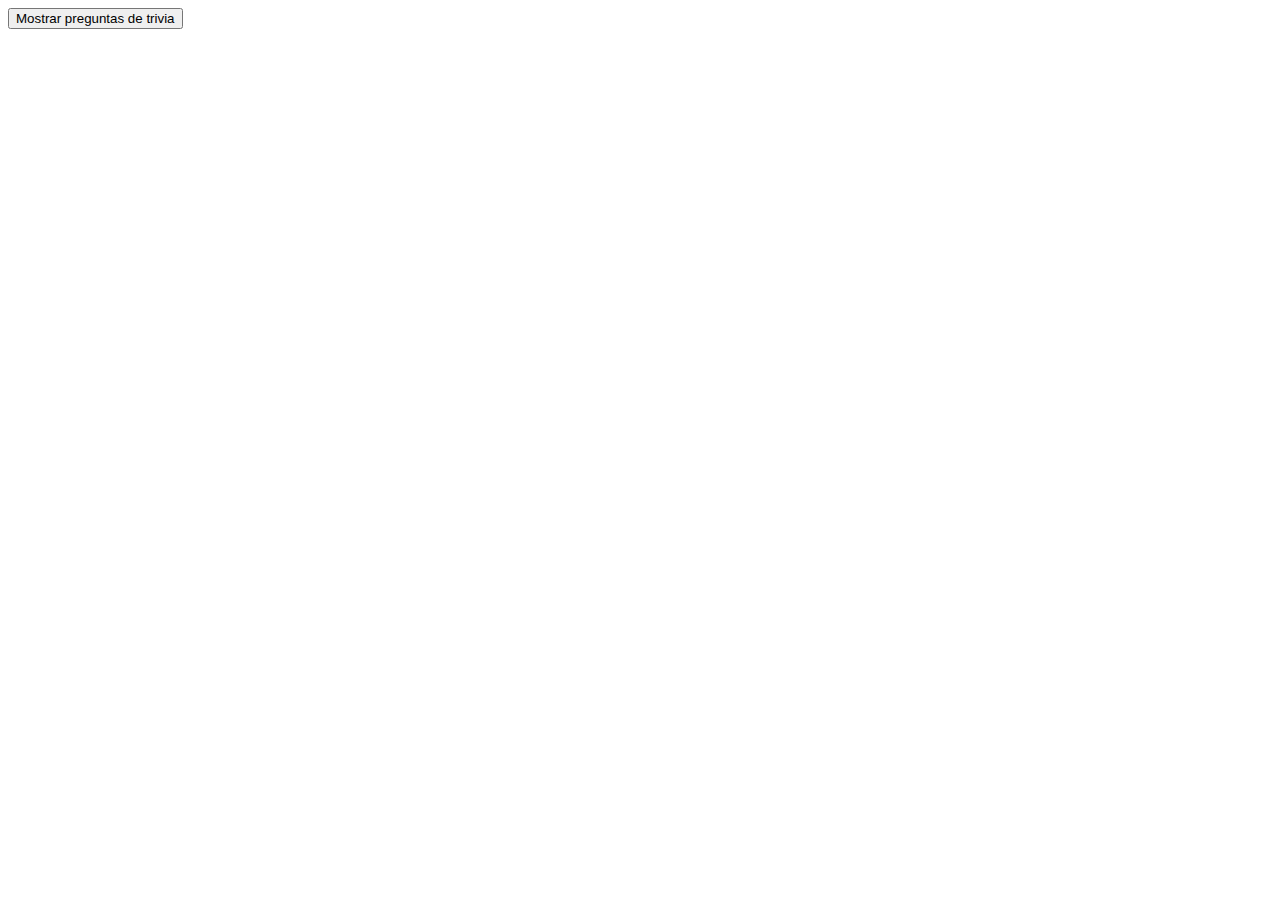
<file: index.html>
<!DOCTYPE html>
<html lang="en">
<head>
    <meta charset="UTF-8">
    <meta name="viewport" content="width=device-width, initial-scale=1.0">
    <title>Quiz App</title>
</head>
<body>
    <button onclick="startQuiz()">Mostrar preguntas de trivia</button>
    <div id="quizContainer"></div>
    <script src="./trivia.js"></script>
</body>
</html>
</file>
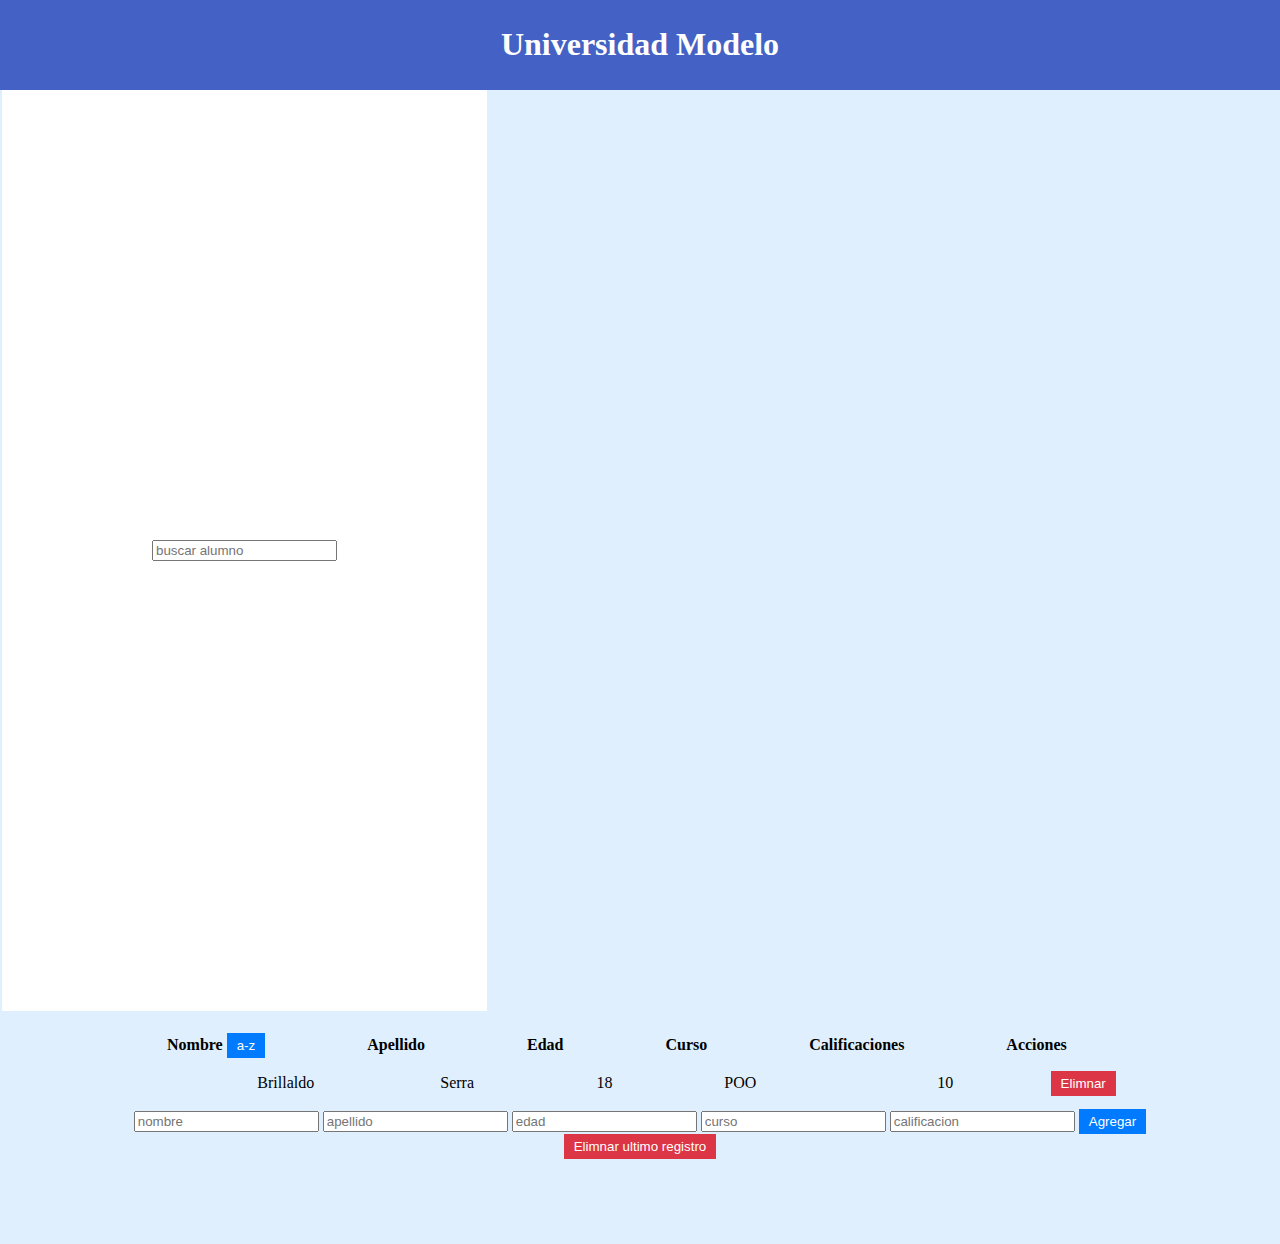
<file: EjemploBus/index.html>
<!DOCTYPE html>
<html lang="en">
<head>
    <meta charset="UTF-8">
    <meta name="viewport" content="width=device-width, initial-scale=1.0">
    <link rel="stylesheet" href="CSS/style.css">
    <script defer src="./JS/script.js"></script>
    <title>Document</title>
</head>
<body>
    
   
    <div class="container-fluid">
        <div class="row">
            <div class="col text-center">
                <h1>Universidad Modelo</h1>
            </div>
            
        </div>
    </div>

   <div class="raya">
    <div class="container alertContainer" id="alertContainer">
        <div class="row">
            <div class="col">
                <div class="alert alert-success" role="alert">
                    Se elimino al alumno
                  </div>
            </div>
        </div>
    </div>
    <div class="container mt-5 mb-5">
        <div class="row">
            <div class="col text-center">
                <input type="text" id="serchStudent" placeholder="buscar alumno">
            </div>
        </div>
    </div>
   </div>
   
    

    
   <div class="ta">
    <div class="container mt-5 mb-5">
        <div class="row">
            <div class="col">
                <table class="table table-striped-columns">
                    <thead>
                        <tr class="table-primary">
                            <th>Nombre <button onclick="ordernarAlfabeticamente()">a-z</button></th>
                            <th>Apellido</th>
                            <th>Edad</th>
                            <th>Curso</th>
                            <th>Calificaciones</th>
                            <th>Acciones</th>
                        </tr>
                    </thead>
                    <tbody id="students">
                    </tbody>
                </table>
            </div>

            <div class="col">
                <section class="new-student">
                    <input type="text" placeholder="nombre" id="nombre">
                    <input type="text" placeholder="apellido" id="apellido">
                    <input type="text" placeholder="edad" id="edad">
                    <input type="text" placeholder="curso" id="curso">
                    <input type="calificacion" placeholder="calificacion" id="calificacion">
                    
                    <button onclick="agregarAlumno()">Agregar</button>
                   </section>
            </div>

            <div class="col">
                <button class="btn btn-danger" onclick="eliminarUltimoRegistro()">Elimnar ultimo registro</button>
            </div>
        </div>
        </div>
    </div>
    

</body>
</html>
</file>
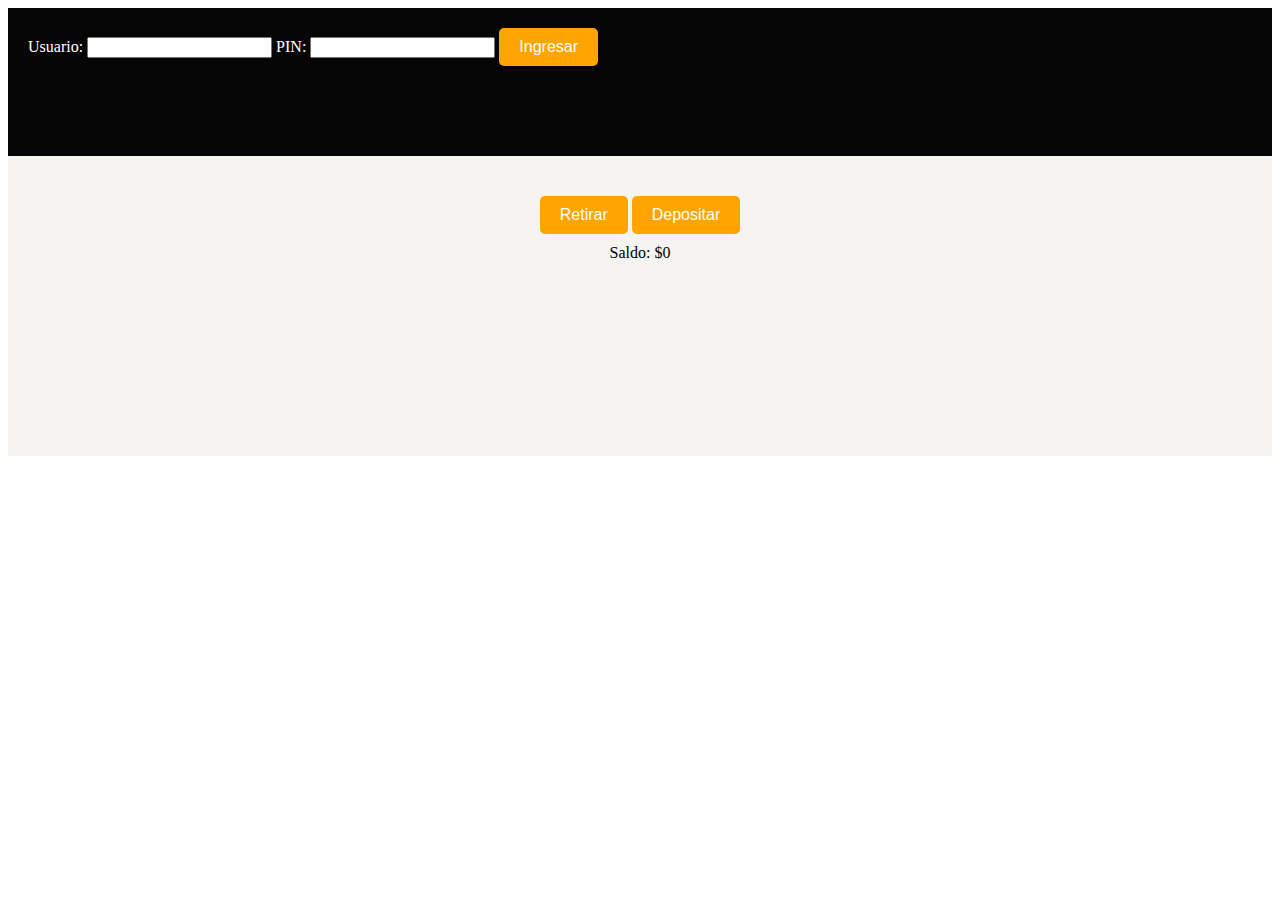
<file: CajeroAuto/cajero.html>
<!DOCTYPE html>
<html lang="en">
<head>
    <meta charset="UTF-8">
    <meta name="viewport" content="width=device-width, initial-scale=1.0">
    <title>Document</title>
    <link href="https://cdn.jsdelivr.net/npm/bootstrap@5.3.1/dist/css/bootstrap.min.css" rel="stylesheet" integrity="sha384-4bw+/aepP/YC94hEpVNVgiZdgIC5+VKNBQNGCHeKRQN+PtmoHDEXuppvnDJzQIu9" crossorigin="anonymous">
    <link rel="stylesheet" href="./caje.css">
    <script defer src="https://cdn.jsdelivr.net/npm/bootstrap@5.3.1/dist/js/bootstrap.bundle.min.js" integrity="sha384-HwwvtgBNo3bZJJLYd8oVXjrBZt8cqVSpeBNS5n7C8IVInixGAoxmnlMuBnhbgrkm" crossorigin="anonymous"></script>
    <script src= "./caje.js" defer></script>


</head>
<body>
    <div class="gray-box">
    <label for="username">Usuario:</label>
    <input type="text" id="username">
    <label for="pin">PIN:</label>
    <input class="cuadro1" type="password" id="pin">
    <button id="loginButton" class="orange-button">Ingresar</button>
    </div>

    <div class="option-box">

    <button class="retirar-button" id="withdrawButton">Retirar</button>
    <button class="depositar-button" id="depositButton">Depositar</button>
    <div class="saldo-move" id="balanceDisplay">Saldo: $0</div>
    </div>
    
    
</body>
</html>
</file>
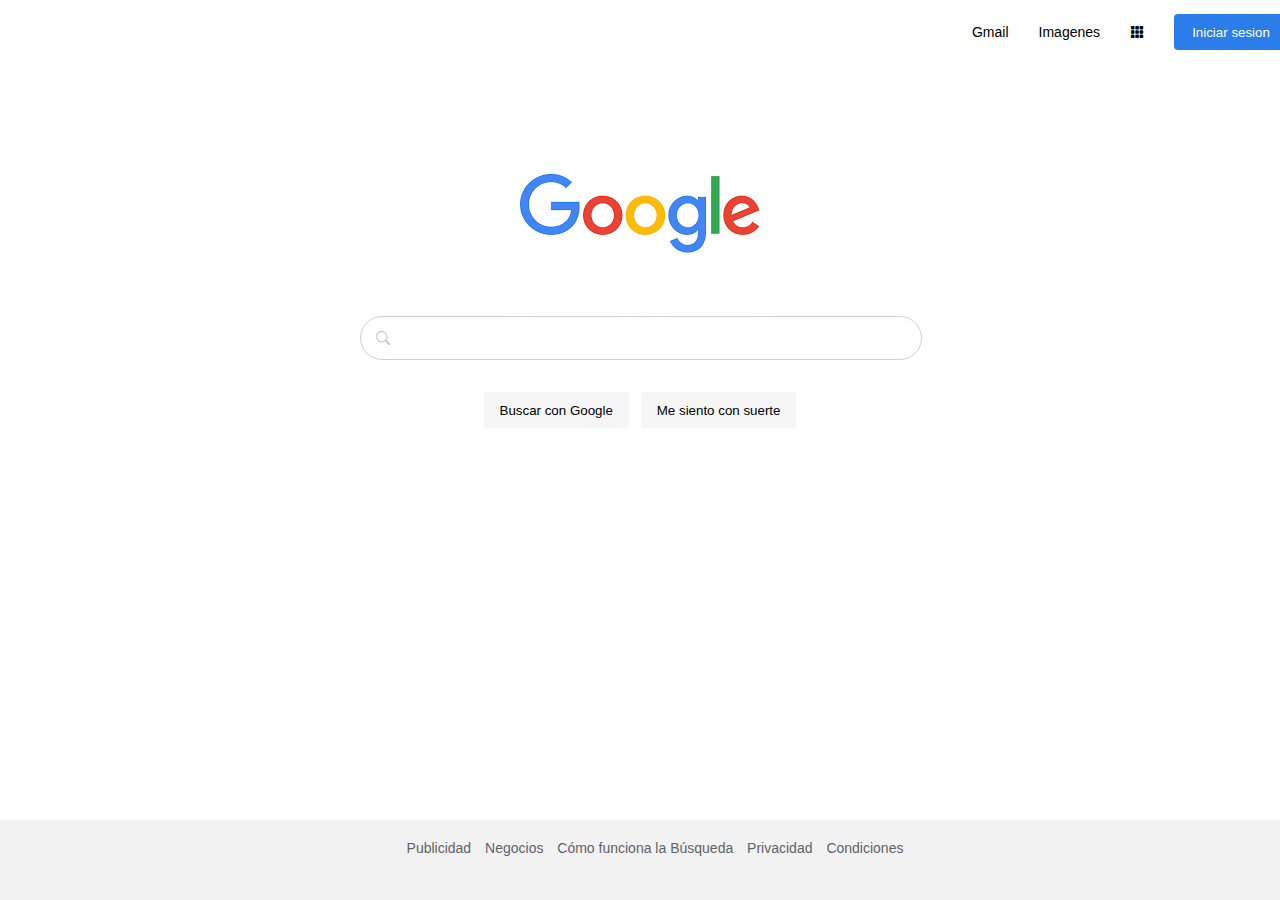
<file: Proyectos/google.html>
<!DOCTYPE html>
<html lang="en">
<head>
    <meta charset="UTF-8">
    <meta name="viewport" content="width=device-width, initial-scale=1.0">
    <title>Clon de Google</title>
    <link rel="stylesheet" href="https://cdn.jsdelivr.net/npm/bootstrap-icons@1.10.5/font/bootstrap-icons.css">
    <link rel="stylesheet" href="./css/clongoogle.css">
</head>


<body>

    <header> 
        <nav>
            <ul class="nav-right-section">
                <li>
                    <a href="">Gmail</a>
                </li>
                <li>
                    <a href="">Imagenes</a>
                </li>
                <li class="menu-icon">
                    <a href="">
                        <i class="bi bi-grid-3x3-gap-fill"></i>
                    </a>
                </li>
                <li>
                    <input type="submit" value="Iniciar sesion">
                </li>
            </ul>
        </nav>
      </header>

      <main>
        <section class="main-icon">
            <img src="./assets/icons/images/logo.png" alt="logo">
        </section>
        <section class="main-input">
            <div class="main-input-container">
                <span class="search-icon">
                    <i class="bi bi-search"></i>
                </span>
                <input type="text">
            </div>
        </section>
        <section class="main-buttons">
            <div>
                <button> Buscar con Google</button>
            </div>
            <div>
                <button> Me siento con suerte </button>
            </div>
        </section>
      </main>
      <footer id="footer">
        <a href="#" class="footer-link">Publicidad</a>
        <a href="#" class="footer-link">Negocios</a>
        <a href="#" class="footer-link">Cómo funciona la Búsqueda</a>
        <a href="#" class="footer-link">Privacidad</a>
        <a href="#" class="footer-link">Condiciones</a>
      </footer>
</body>
</html>
</file>
<file: EjemploBus/CSS/style.css>
body {
        background-color: rgb(223, 239, 254);
        margin: auto;
        justify-content: center;
        text-align: center;
    }

    .container-fluid{
        background: #4462c5;
        padding: 5px;
        display: flex;
        text-align: center;
        display: flex;
    justify-content: center; /* Centra horizontalmente */
    align-items: center;
        
    }
    h1{
        text-align: center;
        color: white;
    }
    .raya{
        padding: 150px;
        height: 621px;
        float: left;
        flex-direction: column ;
        background: white;
        text-align:left;
        display: flex;
        
    }

    #searchStudent {
        width: 100%; /* Ancho del 100% para el campo de búsqueda */
        padding: 10px; /* Espaciado interno para el campo de búsqueda */
        border: 1px solid #ccc; /* Agrega un borde al campo de búsqueda */
        border-radius: 5px; /* Bordes redondeados para el campo de búsqueda */
    }
    div.raya{
        text-align: left;
        margin-left: 2px;
        justify-content: center; /* Centra horizontalmente (esto es para Flexbox) */
        align-items: center;
    }
    .ta{
        padding: 85px;
        flex-direction: row-reverse;
    }
    .table{
        text-align: right;
        flex-direction: row-reverse;
        padding: 10px 30px;
    }
    .table-primary th {
        color: black;
        padding: 10px 50px;
        
    }

    button {
    padding: 5px 10px;
    background-color: #007BFF;
    border: none;
    color: white;
    cursor: pointer;
    }

    button:hover {
    background-color: #0056b3;
    }

    
    /* Alinear el botón Agregar al centro */
    button[type="button"] {
        align-self: center;
    }
    
    /* Estilo para el botón Eliminar último registro */
    .btn-danger {
        background-color: #dc3545;
    }
    
    .btn-danger:hover {
        background-color: #ac1d2e;
    }
    .alertContainer {
        display: none; /* ocultar un elemento*/ 
    }
</file>
<file: CajeroAuto/caje.css>
body{
    background-color: white;
}

.gray-box {
    height: 108px;
    background-color: rgb(6, 5, 5);
    padding: 20px;
   
    flex-direction: column;
   
   
}

.gray-box label{
    color: white;
}
.orange-button {
    background-color: orange;
    color: white;
    border: none;
    padding: 10px 20px;
    border-radius: 5px;
    cursor: pointer;
    font-size: 16px;
    margin-bottom: 10px;
}

.option-box{
    height: 300px;
    background-color: rgb(245, 244, 240);
    text-align: center;
    
}


.retirar-button{
    background-color: orange;
    color: white;
    border: none;
    padding: 10px 20px;
    border-radius: 5px;
    cursor: pointer;
    font-size: 16px;
    margin-bottom: 10px;
    margin-top: 40px;
    
    
}

.depositar-button{
    background-color: orange;
    color: white;
    border: none;
    padding: 10px 20px;
    border-radius: 5px;
    cursor: pointer;
    font-size: 16px;
    margin-bottom: 10px;
    margin-top: 40px;
}
</file>
<file: Proyectos/css/clongoogle.css>
body {
    font-family: Arial, sans-serif;
    margin: 0;
    padding: 0;
    font-size: 14px;
}

a{
    text-decoration: none;
    cursor: pointer;
}

header {
    width: 100%;
    height: 60px;
    top: 0; 
    position: absolute;
}

header nav {
    display: flex;
    justify-content: flex-end;
}

header nav .nav-right-section {
    width: 300px;
    height: auto;
    display: flex;
    list-style: none;
    justify-content: center;
    align-items: center;
}

header nav .nav-right-section li a {
    margin-right: 30px;
    color: black;

}

header nav .nav-right-section .menu-icon a i {
    font-size: 16 px;
}

header nav .nav-right-section li:nth-child(4) input {
    background-color: #2b7de9;
    color: #FFF;
    height: 36px;
    width: 114px;
    border: none;
    border-radius: 4px;
}

header nav .nav-right-section li:nth-child(4) input:hover {
    cursor: pointer;
    background-color: #297ff6;
}

main {
    margin-top: 120px;
    text-align: center;
}
main .main-logo {
    width: 560px;
    margin: 0 auto;
    margin-bottom: 32px;

}


main .main-input {
    width: 560px;
    margin: 0 auto;
    margin-bottom: 32px;
}

main .main-input .main-input-container {
    width: 560px;
    border: solid 1px #d0d0d7;
    border-radius: 100px;

    display: flex;
    justify-content: flex-start;
    align-items: center;

} 
main .main-input .main-input-container:hover {
    box-shadow: 0 1px 6px 0 #d0d0d7 ;
}

main .main-input .main-input-container .search-icon {
    width: 20px;
    margin-left: 12px;
    color: #c1c1c1;

}

main .main-input .main-input-container input{
    width: 480px;
    height: 40px;
    border: none;
    outline: none;
    margin-left: 12px;  
    font-size: 16px;
}
main .main-buttons {
    width: 560px;
    margin: 0 auto;
}
main .main-buttons div {
    display: inline-block;
}
main .main-buttons div button{
    height: 36px;
    background-color: #f6f6f6;
    border: none;
    border-radius:4px;
    padding: 0px 16px;
    margin: 0px 4px;
}
main .main-buttons div button:hover {
    border: solid 1px #c1c1c1;
    box-shadow: 0 1px 1px rgb(0, 0, 0, 0.1);
    color: #222;
    background-color: #f8f8f8;
}
#footer {
    background-color: #f2f2f2;
    text-align: center;
    padding: 20px;
    width: 100%;
    height: 40px;
    position: absolute;
    bottom: 0;
}
  
.footer-link {
    margin-right: 10px;
    text-decoration: none;
    color: #5f6368;
    width: 400px;
    
}
</file>
